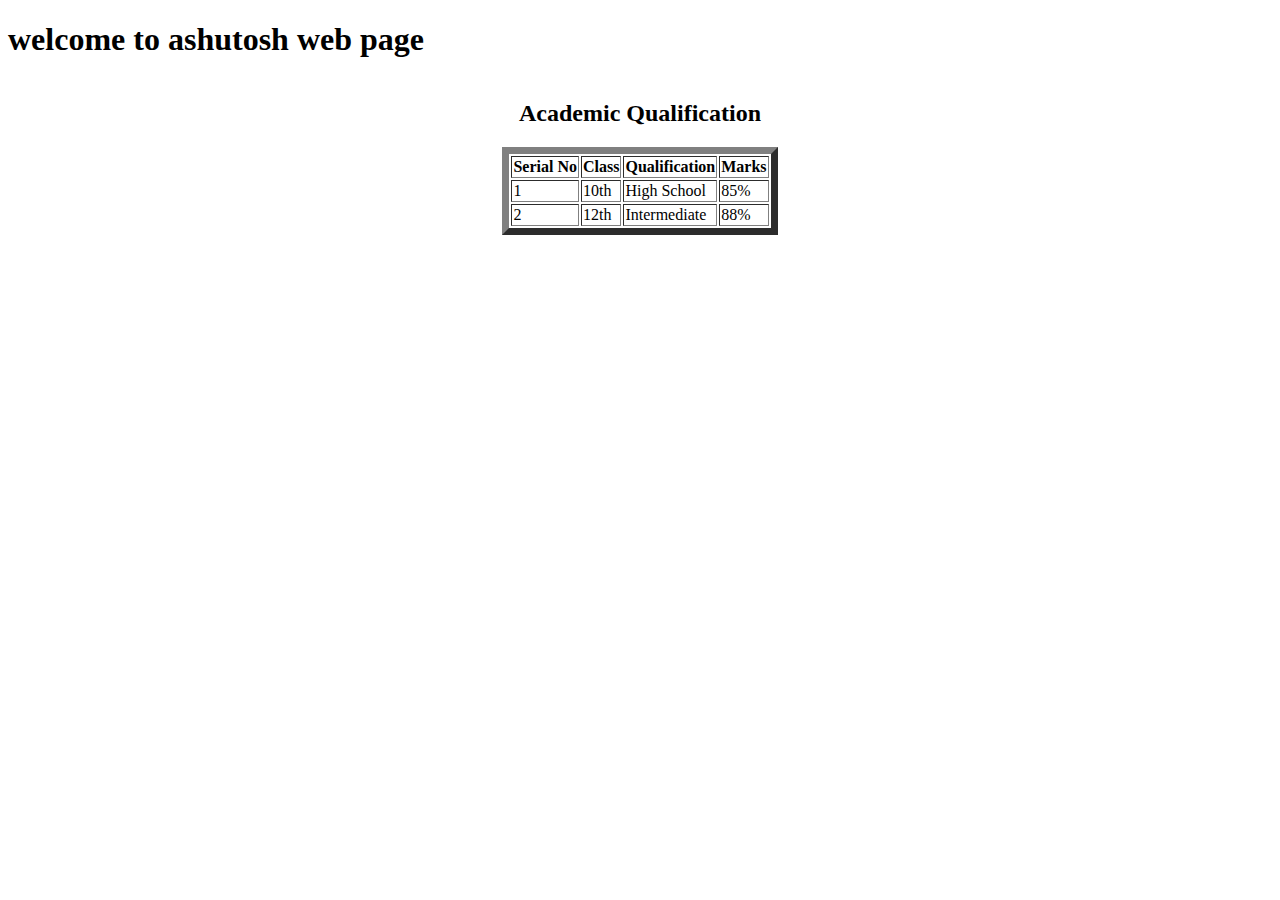
<file: HTML/index.html>
<!DOCTYPE html>
<html lang="en">
<head>
    <meta charset="UTF-8">
    <meta name="viewport" content="width=device-width, initial-scale=1.0">
    <title>Ashutosh Web Page</title>
    <style>
        .table-container {
            display: flex;
            justify-content: center;
            align-items: center;
            flex-direction: column;
        }
    </style>
</head>
<body>
   <h1>welcome to ashutosh web page</h1>
   <div class="table-container">
      <h2>Academic Qualification</h2>
      <table border="7">
         <tr>
            <th>Serial No</th>
            <th>Class</th>
            <th>Qualification</th>
            <th>Marks</th>
         </tr>
         <tr>
            <td>1</td>
            <td>10th</td>
            <td>High School</td>
            <td>85%</td>
         </tr>
         <tr>
            <td>2</td>
            <td>12th</td>
            <td>Intermediate</td>
            <td>88%</td>
         </tr>
      </table>
   </div>
</body>
</html>
</file>
